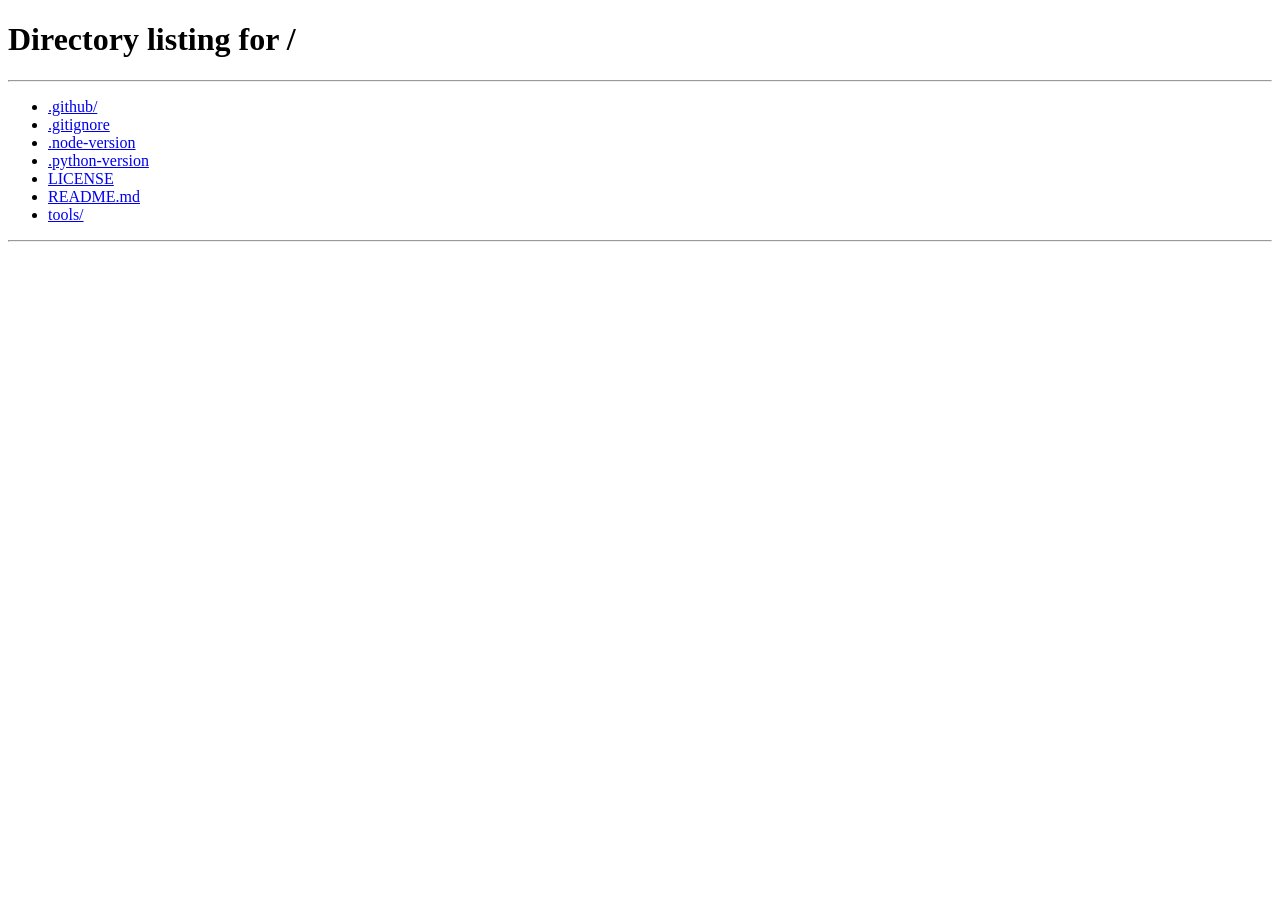
<file: tools/app-hub/tara.html>
<!doctype html>
<html lang="en">
<head>
  <meta charset="utf-8">
  <meta name="viewport" content="width=device-width, initial-scale=1, viewport-fit=cover">
  <meta http-equiv="refresh" content="0;url=/#profile">
  <link rel="canonical" href="https://projects.metaengineershub.com/#profile">
  <title>Jihad + Tara · Shared workshop</title>
</head>
<body>
  <h1>Jihad + Tara</h1>
  <p>Our profile is now part of the shared workshop. <a href="/#profile">Continue to Jihad + Tara</a>.</p>
  <script>window.location.replace('/#profile');</script>
</body>
</html>
</file>
